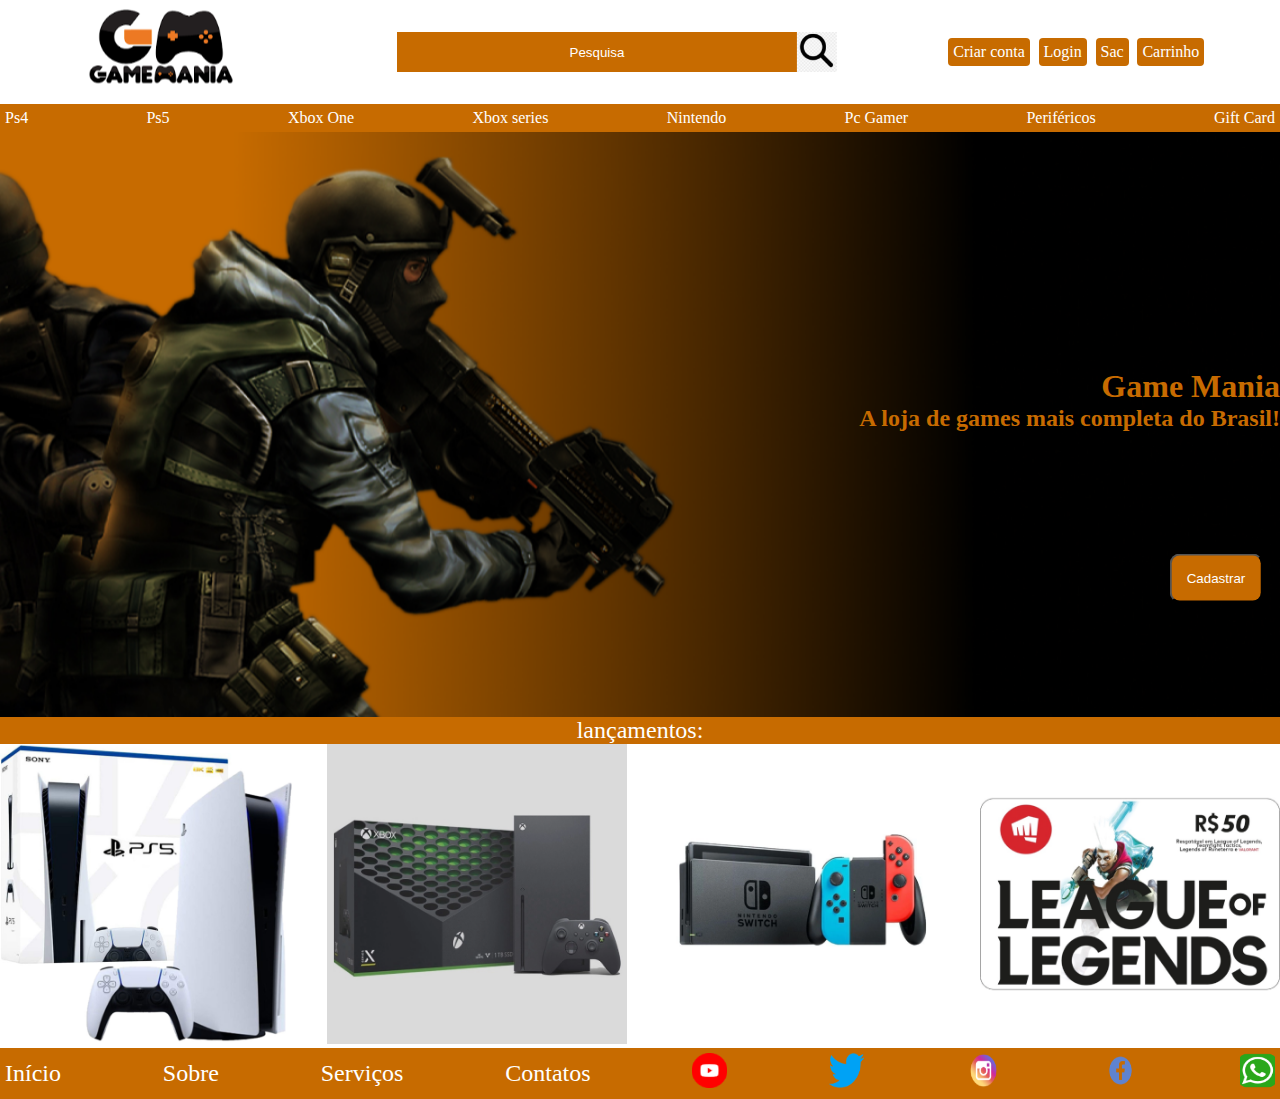
<file: index.html>
<!DOCTYPE html>
<html lang="pt-br">
<head>
    <meta charset="UTF-8">
    <meta http-equiv="X-UA-Compatible" content="IE=edge">
    <meta name="viewport" content="width=device-width, initial-scale=1.0">
    <title>Home Game-Mania</title>
    <link rel="stylesheet" href="css/style.css">
        
</head>

<body style="background-color: white;">

    <header>
        <div class="logo">
          <a href="index.html"><img class="Logo Game Mania" src="img/gamemania1.svg"></a>
        </div>
        
        <div>

          <input type="text" value="" placeholder="Pesquisa">
          <a href="#"><img class="lupa" src="img/lupa1.png"></a>


        </div>
    
        <nav>
            
            <a href="#">Criar conta</a>
            <a href="#">Login</a>
            <a href="#">Sac</a>
            <a href="#" >Carrinho</a>

        </nav>

    </header>

    <nav class="topicos">

        <a href="#">Ps4</a>
        <a href="#">Ps5</a>
        <a href="#">Xbox One</a>
        <a href="#">Xbox series</a>
        <a href="#">Nintendo</a>
        <a href="#">Pc Gamer</a>
        <a href="#">Periféricos</a>
        <a href="#">Gift Card</a>
    </nav>
    
    <div class="banner">

        
        <h1>Game Mania</h1>

        <h2>A loja de games mais completa do Brasil!</h2>
        
        <button class="btn-cadastro">
            <a href="cadastro.html">Cadastrar</a>
        </button>

    </div>

    <div class="lançamentos">

        <a>lançamentos:</a>

    </div>

    <nav class="itens">

        <a href="#"><img class="ps5" src="img/ps51.png"></a>
        <a href="#"><img class="xbox" src="img/xbox1.png"></a>
        <a href="#"><img class="nintendo" src="img/nintendoo1.png"></a>
        <a href="#"><img class="giftcard" src="img/giftlol1.png"></a>

        
    </nav>
    
    <nav class="rodape">

        <a href="#">Início</a>
        <a href="#">Sobre</a>
        <a href="#">Serviços</a>
        <a href="#">Contatos</a>
        <a href="#"><img class="youtube" src="img/logo-yt1.png"></a>
        <a href="#"><img class="twitter" src="img/Twitter-Logo-650x366 1.png"></a>
        <a href="#"><img class="instagram" src="img/logo-instagram1.png"></a>
        <a href="#"><img class="facebook" src="img/logo-facebook1.png"></a>
        <a href="#"><img class="whatsapp" src="img/Whatsapp-PNG1.png"></a>
        
    </nav>
    
</body>
</html>
</file>
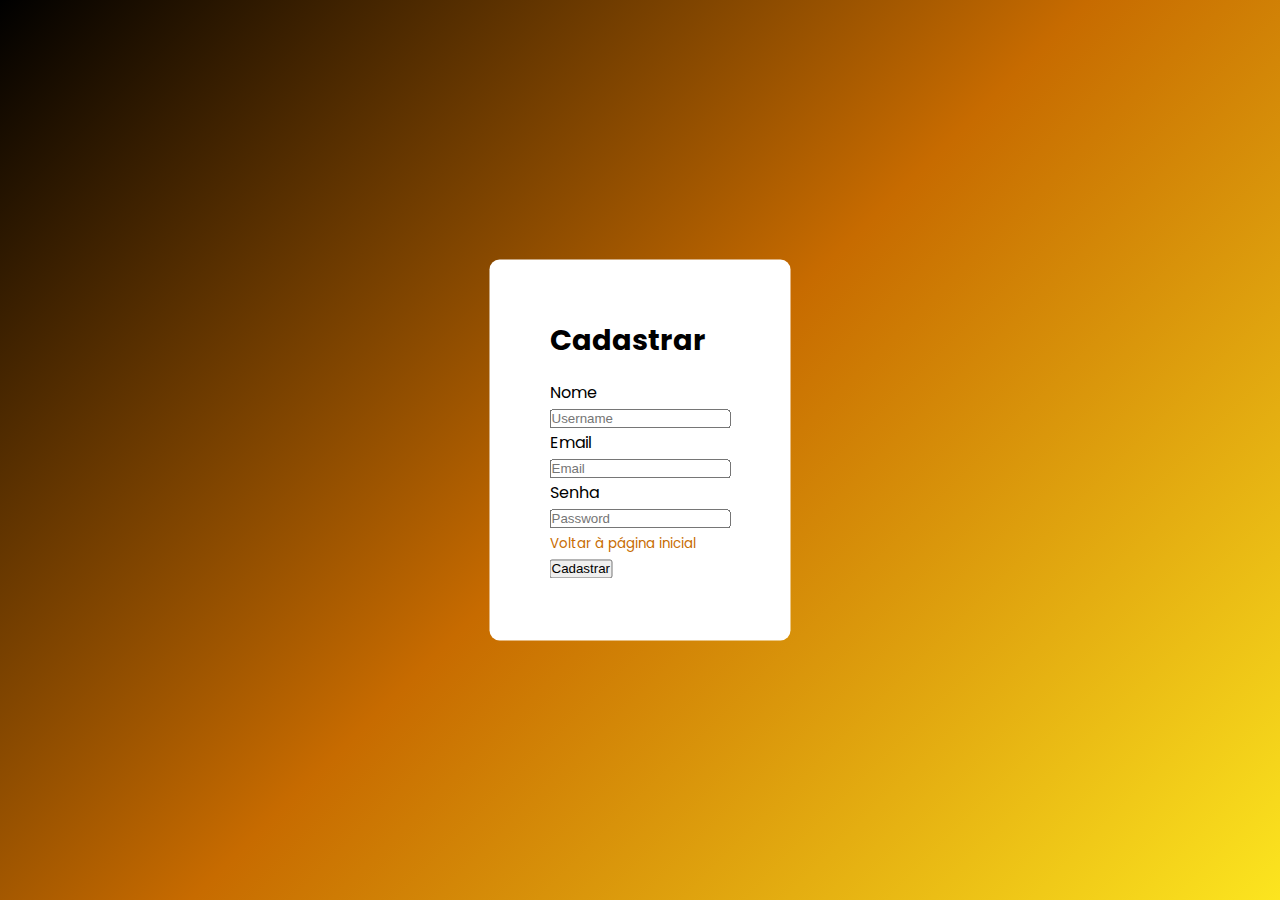
<file: cadastro.html>
<!DOCTYPE html>
<html lang="pt-br">
    <head>
        <meta charset="UTF-8">
        <meta http-equiv="X-UA-Compatible" content="IE=edge">
        <meta name="viewport" content="width=device-width, initial-scale=1.0">
        <link rel="stylesheet" href="cadastro.css">
        <title>Cadastro</title>
    </head>

    <body>
        <div id="form">
         <form action="">
            <h2 class="title">Cadastrar</h2>

                <label for="username">Nome</label>
                <div class="input">
                    <input id="username" name="username" placeholder="Username" type="text">
                </div>
            
                <label for="email">Email</label>
                <div class="input">
                    <input id="email" name="email" placeholder="Email" type="text">
                </div>

                <label for="senha">Senha</label>
                <div class="input">
                    <input id="senha" name="senha" placeholder="Password" type="password">
                </div>
                
                <a href="index.html">Voltar à página inicial</a>

                <div id="btn">
                    <button type="submit">Cadastrar</button>
                </div>
            </form>
        </div>

    </body>   
</html>
</file>
<file: cadastro.css>
@import url('https://fonts.googleapis.com/css2?family=Poppins:wght@600&display=swap');

*{
margin: 0;
padding: 0;
}

body{
    width: 100vw;
    height: 100vh;
    font-family: 'Poppins', sans-serif;
    background: linear-gradient(-45deg,#fce51f,#c76b00,#000 );
}
#form{
    position: relative;
    top: 50%;
    left: 50%;
    transform: translate(-50%, -50%);
    background: #fff;
    border-radius: 10px;
    padding: 60px;
    width: min-content;
    align-items: center;
    color: black;
}

form > a {
    color: #c76b00;
    text-decoration: none;
    font-size: smaller;
    

}

.title{
    font-size: 1.8em; 
    margin-bottom: 10%;
    color: black;
}
</file>
<file: css/style.css>
/* CSS RESET */
 *  {
    margin: 0;
    padding: 0;
    box-sizing: border-box;
    }
     

header {
    background-color:white;
    display: flex;
    justify-content: space-around;
    align-items: center;
    
}

.lupa{
    
    width: 40px;
    height: 40px;
    position: fixed;
    align-self: baseline;
    border: 5px;
    border-color: red;
}

header > div > a{

    align-self: center;    
}

header > div > input {

    background-color: #c76b00;
    color: white;
    text-align: center;
    border:none;
    width: 400px;
    height: 40px;
}

::placeholder { /* Chrome, Firefox, Opera, Safari 10.1+ */
    color: white;
    opacity: 1; /* Firefox */
  }
  
  :-ms-input-placeholder { /* Internet Explorer 10-11 */
    color: white;
  }
  
  ::-ms-input-placeholder { /* Microsoft Edge */
    color: white;
  }

nav {
        
    width:20%;
    display: flex;
    justify-content: space-between;
}

.logo > a > img {

    width: 170px;
    height: 100px;
}


header > nav > a {
    background-color:#c76b00;
    border-radius: 4px;
    text-decoration: none;
    color: white;
    padding: 5px;
}


.topicos{
    background-color: #c76b00;
    color: white;
    width: 100vw; 
    display: flex;
    justify-content: space-between;
    
}

.topicos > a{
    text-decoration: none;
    color: white;
    padding: 5px;

}

.container-grid {
    width: 1200px;
    margin: 0 auto;
}

.banner  {
     
    height: 65vh;
    width: 100vw;
    background-image: url(../img/banner_cs\ 1.png);
    background-repeat: no-repeat;
    background-position: center;
    background-size: cover;
    color: #c76b00;
    display: flex;
    text-align: right;
    justify-content: center;
    flex-direction: column;
}

.btn-cadastro{

    position: relative;
    top: 25%;
    left: 95%;
    transform: translate(-50%, -50%);
    background: #c76b00;
    border-radius: 10px;
    padding: 15px;
    width: min-content;
    align-items: flex-end;
    color: #000;
    
}

.btn-cadastro > a{

    text-decoration: none;
    color: white;
    }

.lançamentos{
    width: 100vw;
    font-size: x-large;
    background-color: #c76b00;
    color: white;
    text-align: center;
    
}

.itens{
    width: auto;
    display: flex;
    justify-content: space-between;
}

.itens > a > img{
    width: 300px;
    height: 300px;
    
}

.rodape{
    background-color: #c76b00;
    color: white;
    width: 100vw;
    align-items: center; 
    display: flex;
    justify-content: space-between;
}

.rodape > a{
    font-size: x-large;
    text-decoration: none;
    color: white;
    padding: 5px;

}

.rodape > a > img{
    width: 35px;
    height: 35px;
}
</file>
